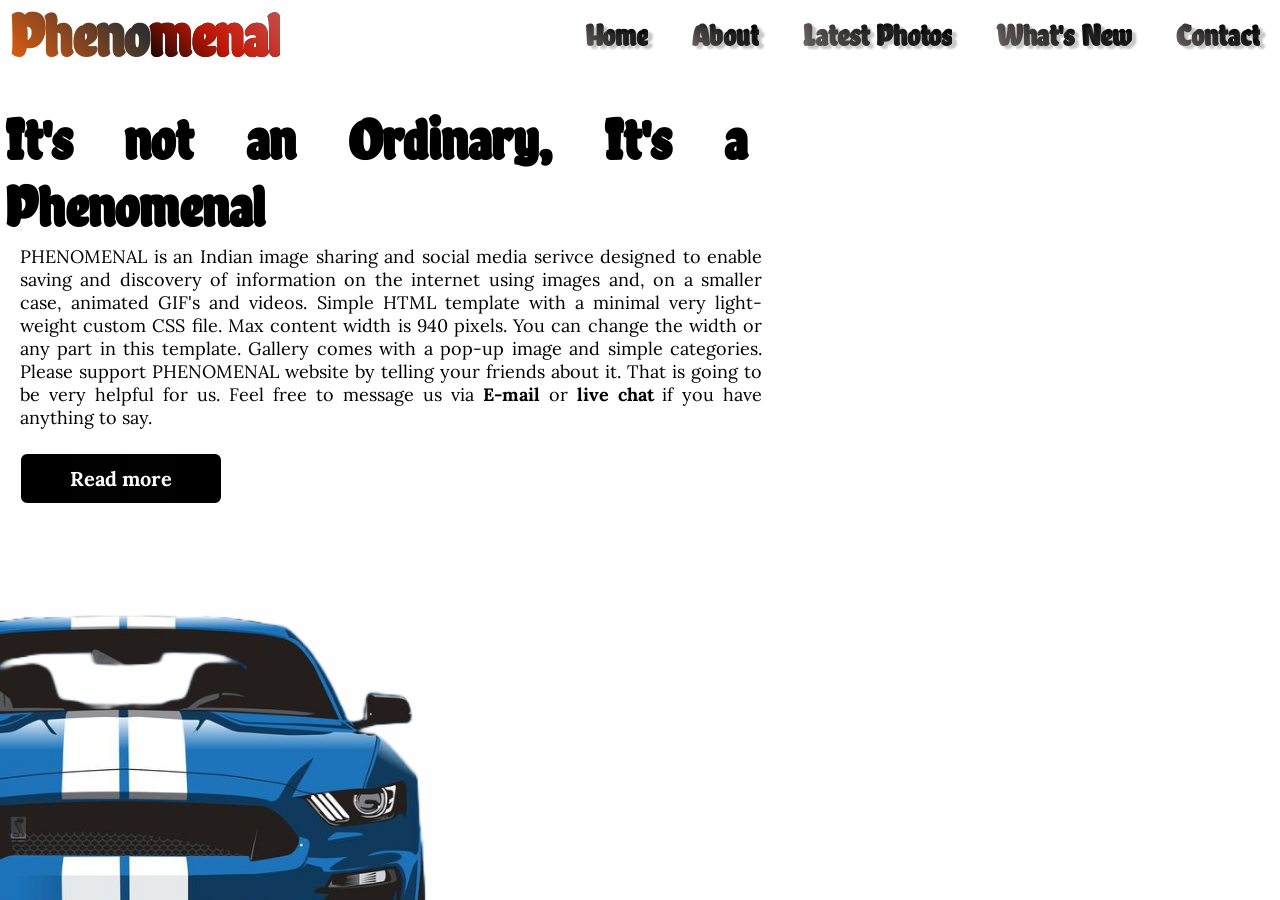
<file: index.html>
<!DOCTYPE html>
<html lang="en">
<head>
    <meta charset="UTF-8">
    <meta name="viewport" content="width=device-width, initial-scale=1.0">
    <title>PHENOMENAL</title>
    <link rel="stylesheet" href="https://cdnjs.cloudflare.com/ajax/libs/font-awesome/6.4.0/css/all.min.css" integrity="sha512-iecdLmaskl7CVkqkXNQ/ZH/XLlvWZOJyj7Yy7tcenmpD1ypASozpmT/E0iPtmFIB46ZmdtAc9eNBvH0H/ZpiBw==" crossorigin="anonymous" referrerpolicy="no-referrer" />
    <link rel="stylesheet" href="Landing_Page.css">
    <link rel="icon" href="car2.jpg" type="image/x-icon">
</head>
<body>
    <div class="container">
        <div class="layer">
        </div>
        <div class="layer">
        </div>
        <div class="container"></div>
        <header class="header">
            <nav class="nav">
                <h1 class="h1">Pheno<span class="span">menal</span></h1>
                <ul id="sidemenu">
                <li><a href="#" class="home">Home</a></li>
                <li><a href="#">About</a></li>
                <li><a href="#">Latest Photos</a></li>
                <li><a href="#">What's New</a></li>
                <li><a href="#">Contact</a></li>
                </ul>
            </nav>
        </header>
        <section class="page">
            <div class="left column">
                <h1>It's not an Ordinary, It's a Phenomenal</h1>
                <p> PHENOMENAL is an Indian image sharing and social media serivce designed to enable saving and discovery of information on the internet using images and, on a smaller case, animated
                    GIF's and videos. Simple HTML template with a minimal very light-weight custom CSS file. Max content width is 940 pixels. You can change the width or any part in this template.
                    Gallery comes with a pop-up image and simple categories.
                    Please support PHENOMENAL website by telling your friends about it. That is going to be very helpful for us. Feel free to message us via <strong>E-mail</strong> or <strong>live chat</strong> if you have anything to say.
                </p>
                <a href="#" class="readme">Read more</a>
            </div>
            <div class="right">
                <img src="car1.png" alt="Not available" class="image">
            </div>
        </section>
        <!-- <p id="p"><i class="fa-solid fa-paper-plane"></i> shashanktripathi1703@gmail.com</p>
        <p id="p"><i class="fa-solid fa-phone"></i> 9628XXXXXX</p> -->
        <div class="social-media">
            <a href="https://www.linkedin.com/in/shashank-tripathi-356550226/"><i class="fa-brands fa-linkedin"></i></a>
            <a href="https://github.com/Shashanktriathi1703"><i class="fa-brands fa-github"></i></a>
            <a href="https://in.pinterest.com/shashanktripathi1703/"><i class="fa-brands fa-pinterest"></i></a>
            <a href="https://www.youtube.com/channel/UC02CN-7q-iT13g1d2dygs5w"><i class="fa-brands fa-youtube"></i></a>
        </div>
    </div>
</body>
</html>
</file>
<file: Landing_Page.css>
@import url('https://fonts.googleapis.com/css2?family=Abril+Fatface&family=Chela+One&family=Lora:ital@1&display=swap');
@import url('https://fonts.googleapis.com/css2?family=Abril+Fatface&family=Lora:ital@1&display=swap');
*{
    margin: 0;
    padding: 0;
    font-family: 'Lora', serif;
    box-sizing: border-box;
}
.container{
    position: fixed;
    top: 0;
    left: 0;
    right: 0;
    bottom: 0;
    overflow: hidden;
}
.container .layer{
    position: absolute;
    top: 0;
    left: 0;
    width: 100%;
    height: 100%;
    transform-origin: bottom;
    animation: container 1s ease-in-out forwards;
}
.container .layer:nth-child(1)
{
    background-image: linear-gradient(135deg, #060606 0%, #b9b9b9 100%);
    z-index: 2;
    animation-duration: 2s;
}
.container .layer:nth-child(2)
{
    background-image: linear-gradient(135deg, #5e9af6 0%, #050606 100%);
    animation-delay: 1s;
    z-index: 1;
}
@keyframes  container {
    0%{
        transform: scaleY(1);
    }
    100%{
        transform: scaleY(0);
    }
    
}
img{
    width: 555px;
    height: 550px;
    overflow: hidden;
    animation-name: image;
    animation-timing-function: ease-in-out;
    animation-duration: 3s;
    animation-delay: 1.3s;
    animation-iteration-count: 1;
    animation-direction: normal;
    animation-fill-mode: forwards;
}
@keyframes image {
    0%{
        scale:75%px;
    }
    100%{
        scale:1.2;
    }
    
}
.header .nav{
    display: flex;
    align-items: center;
    justify-content: space-between;
    position: relative;
    flex-wrap: wrap;
    animation-name: navbar;
    animation-timing-function: ease-out;
    animation-duration: 3s;
    animation-iteration-count: 1;
    animation-delay: 0.5s;
    transition: transform 0.4s ease-in-out 2s;
}
@keyframes navbar {
    0%{
        transform: scale(9.2) translate(60px, 60px);
        opacity: 0;
    }
    70%{
        opacity: 0.5;
        filter: blur(1.5px);
    }
    100%{
        opacity:1;
        filter: blur(0px)
    }
}
.nav .h1{
    font-size: 60px;
    font-family: 'Chela One';
    margin-left: 10px;
    color: transparent;
    background-image: linear-gradient(225deg, #0d0d0d 0%, #31312f 50%, #ed600f 100%);
    background-size: cover;
    background-position: center;
    -webkit-background-clip: text;
    background-clip: text;

}
.nav .h1 .span{
    font-family: 'Chela One';
    color: transparent;
    background-image: linear-gradient(225deg, #c45656 0%, #c41805 50%, #030303 100%);
    background-size: cover;
    background-position: center;
    -webkit-background-clip: text;
    background-clip: text;
}
.nav ul li{
        display:inline;
        justify-items: space-between;
        list-style: none;
        margin: 10px 20px;
}
.nav ul li a{
    color: #000;
    text-decoration: none;
    font-size: 30px;
    font-weight: 700;
    position: relative;
    font-family: 'Chela One';
    list-style: none;
    background-image: linear-gradient(225deg, #000000 0%, #171616 50%, #7c7171 100%);
    background-position: center;
    background-size: cover;
    -webkit-background-clip: text;
    background-clip: text;
    color: transparent;
    text-shadow: 4px 3px 2px rgba(71, 70, 70, 0.3);
    position: relative;
    transition: transform 0.5s ease-in-out;
}
nav ul li a::after{
    content: '';
    width: 0;
    height: 3px;
    background-color: transparent;
    position: absolute;
    left: 0;
    bottom: -6px;
    transition: 0.5s ease-in-out;
}
nav ul li a:hover::after{
    content: '';
    width: 100%;
    height: 3px;
    background-color: #000;
    position: absolute;
    left: 0;
    bottom: -6px;
}
nav ul li a:hover{
    font-size: 32px;
    background-image: linear-gradient(135deg, #025efc 0%, #1b1b1b 100%);    
    background-position: center;
    background-size: cover;
    -webkit-background-clip: text;
    background-clip: text;
    color: transparent;
    transform: scale(1.2) translate(5px, -5px);
    text-shadow: 4px 3px 2px rgba(71, 70, 70, 0.3);
}
.page{
    display: flex;
    justify-content: space-between;
    flex-wrap: wrap;
    align-items: center;
    margin: 20px;
    width: 100%;
    text-align: justify;
}
.page .left{
    display: grid;
    justify-content: center;
    align-items: center;
    flex-basis: 50%;
}
.page .right{
    flex-basis: 40%;
}
.page .left h1{
    display:flex;
    position: relative;
    justify-content: center;
    align-items: center;
    top: 5px;
    bottom: 10px;
    left: -15px;
    margin-top: 10px;
    font-size: 57px;
    font-family: 'Chela One';
    animation-name: heading;
    animation-timing-function: ease-out;
    animation-duration: 3s;
    animation-iteration-count: 1;
    animation-delay: 1.2s;
    transition: transform 0.4s ease-in-out 2s;
}
@keyframes heading {
    0%{
        transform: scale(1.2) translate(60px, 60px);
        opacity: 0;
    }
    50%{
        opacity:0.5;
    }
    100%{
        opacity:1;

    }
}
.page .left p{
    font-size: 18px;
    font-weight: 350;
    left: 20px;
    top: 10px;
    margin-top: 10px;
    animation-name: paragraph;
    animation-timing-function: ease-out;
    animation-duration: 3s;
    animation-iteration-count: 1;
    animation-delay: 1.2s;
    transition: transform 0.4s ease-in-out 2s;
}
@keyframes paragraph {
    0%{
        transform: scale(2);
        opacity: 0;
    }
    50%{
        opacity:0.5;
    }
    100%{
        background-color: transparent;
        opacity:1;

    }
}
.page .left{
    flex-basis: 58%;
    text-align: justify;
}
.page .right{
    flex-basis: 35%;
}
p .fa-solid.fa-phone{
    margin-top: 5px;
    left: 10px;
}
p i{
    background-image: linear-gradient(225deg, #000000 0%, #383838 50%, #000000 100%);
    text-shadow: 3px 2px 2px rgba(71, 70, 70, 0.8);
    font-weight: bold;
    background-position: center;
    background-size: cover;
    -webkit-background-clip: text;
    background-clip: text;
    color: transparent;
    margin-right: 15px;
    position: relative;
    left: 20px;
    font-size: 25px;
}
#p, p i{
    font-family: 'Chela One';
    font-size: 25px;
    animation-name: contact;
    animation-timing-function: ease-in-out;
    animation-duration: 3s;
    animation-iteration-count: 1;
    animation-delay: 1.2s;
    animation-direction: alternate;
    transition: transform 0.4s ease-in-out 2s;

}
@keyframes contact {
    0%{
        transform:  translate(3px, -3px);
        opacity: 1;
    }
    100%{
        background-color: transparent;
        opacity:1;
        background-image: linear-gradient(135deg, #025efc 0%, #1b1b1b 100%);    
        background-position: center;
        background-size: cover;
        -webkit-background-clip: text;
        background-clip: text;
        color: transparent;
        text-shadow: 4px 3px 2px rgba(71, 70, 70, 0.3);
    }
}
.container .social-media{
    display:flex;
    justify-content: center;
    animation-name: social-media;
    animation-timing-function: ease-in-out;
    animation-duration: 4s;
    animation-iteration-count: 1;
    animation-delay: 0.5s;
    transition: transform 0.4s ease-in-out 2s;
}
.container .social-media a{
    text-decoration: none;
    font-size: 40px;
    margin-right: 15px;
    background-image: linear-gradient(225deg, #000000 0%, #171616 50%, #7c7171 100%);
    background-position: center;
    background-size: cover;
    -webkit-background-clip: text;
    background-clip: text;
    color: transparent;
    text-shadow: 4px 3px 2px rgba(71, 70, 70, 0.3);
    position: relative;
    transition: transform 0.5s ease-in-out;
}
.social-media a:hover{
    background-image: linear-gradient(135deg, #025efc 0%, #1b1b1b 100%);    
    background-position: center;
    background-size: cover;
    -webkit-background-clip: text;
    background-clip: text;
    color: transparent;
    transform: scale(1.2) translate(5px, -5px);
    text-shadow: 4px 3px 2px rgba(71, 70, 70, 0.3);
}
@keyframes social-media {
    0%{
        transform: scale(9.2) translate(-60px, -60px);
        opacity: 0;
    }
    50%{
        opacity:0.5;
    }
    100%{
        opacity:1;

    }
}
.page .column a{
    text-decoration: none;
    display: flex;
    font-weight: bold;
    justify-content: center;
    position: relative;
    align-items: center;
    background: #000;
    color: hsl(0, 0%, 100%);
    width:200px;
    font-size: 20px;
    padding: 10px 30px;
    margin-top: 25px;
    margin-left: 1px;
    border-radius: 6px;
    border :2px solid #000;
    transition: all 0.3s ease;
    animation-name: btn;
    animation-timing-function: ease-out;
    animation-duration: 3s;
    animation-iteration-count: 1;
    animation-delay: 1.2s;
    transition: transform 0.4s ease-in-out 2s;
}
.column a:hover{
    color: #000;
    background: none;    
}
@keyframes btn {
    0%{
        transform: scale(5.2) translate(60px, -60px);
        opacity: 0;
    }
    50%{
        opacity:0.5;
    }
    100%{
        opacity:1;
        }
}
</file>
